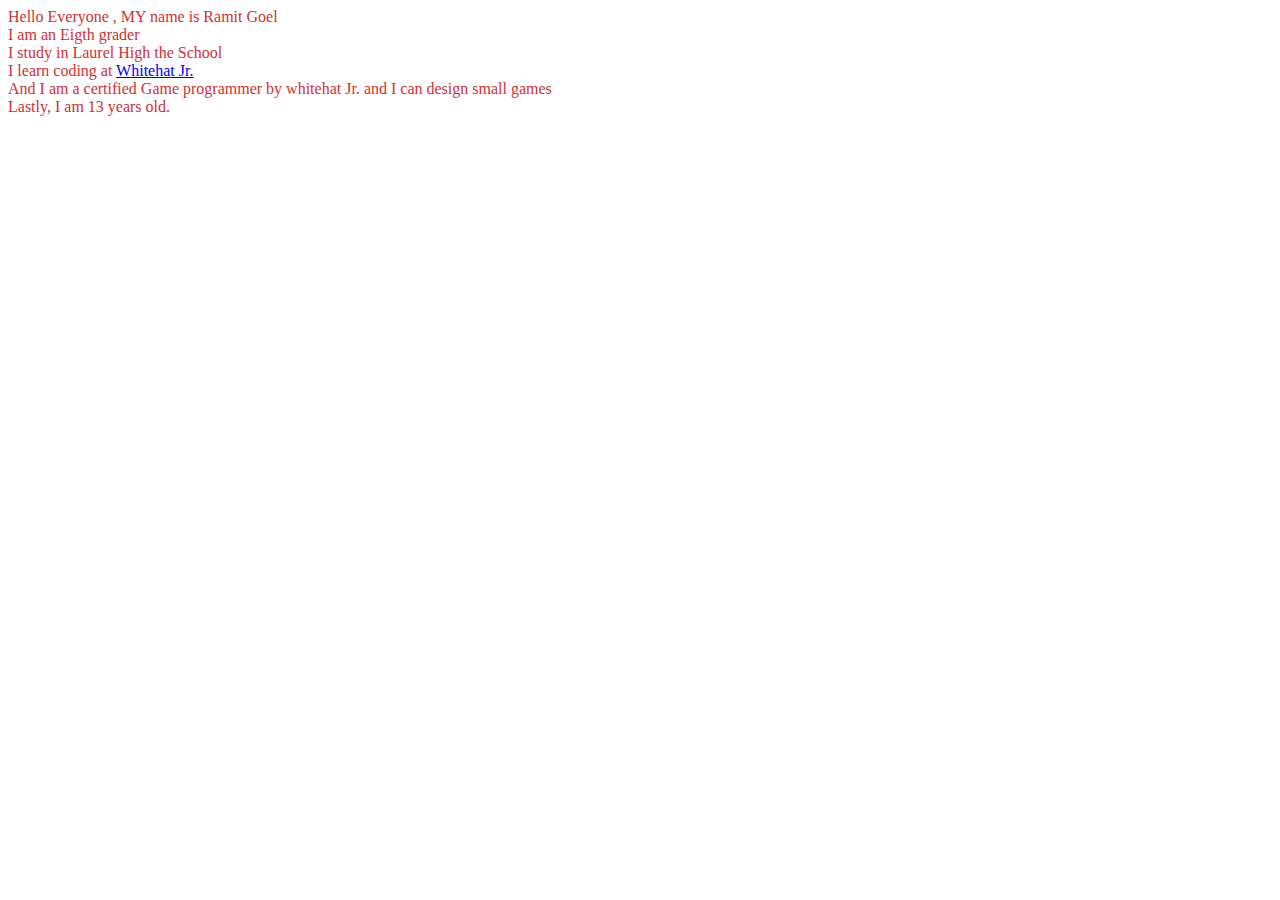
<file: AboutMe.html>
<! DOCTYPE HTML>
<html>

<head>

<title>
About me
</title>

<style>
body{color:rgb(205, 50, 50);}
</style>

</head>

<body>
    
        <p>
            Hello Everyone , MY name is Ramit Goel <br>I am an Eigth grader
            <br> I study in Laurel High the School <br> I learn coding at <a target=”_blank” href="https://whitehatjr.com">Whitehat Jr.</a>
            <br>And I am a certified Game programmer by whitehat Jr. and I can design small games
            <br> Lastly, I am 13 years old. 
        </p>
    
</body>

</html>
</file>
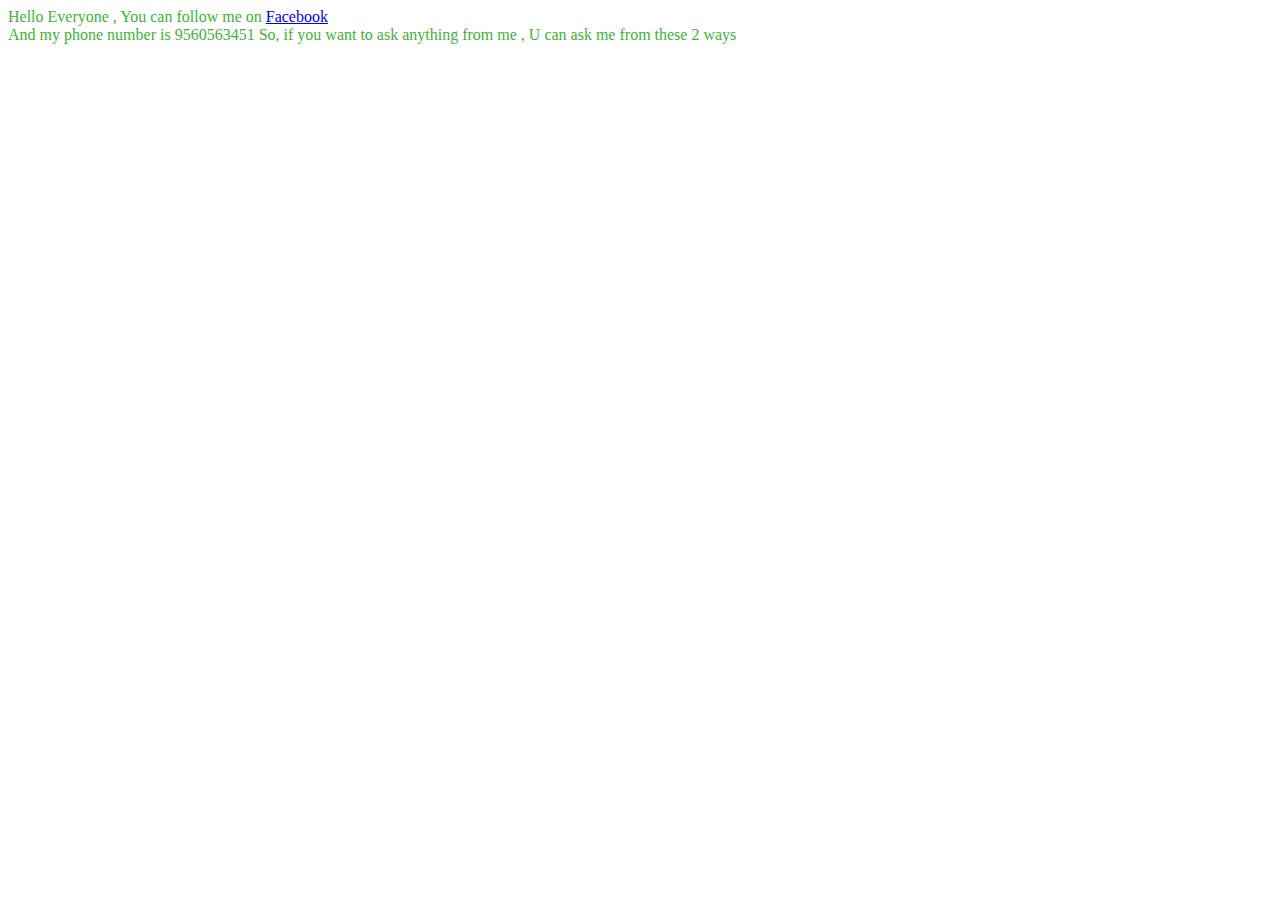
<file: FollowMe.html>
<! DOCTYPE HTML>
<html>

<head>

<title>
Follow me
</title>

<style>
body{color:rgb(64, 179, 54);}
</style>

</head>

<body>
    
        <p>
            Hello Everyone , You can follow me on <a target=”_blank” href="https://www.facebook.com/ramit.goel.7140/">Facebook</a>
            <br> And my phone number is 9560563451
            So, if you want to ask anything from me , U can ask me from these 2 ways
        </p>
    
</body>

</html>
</file>
